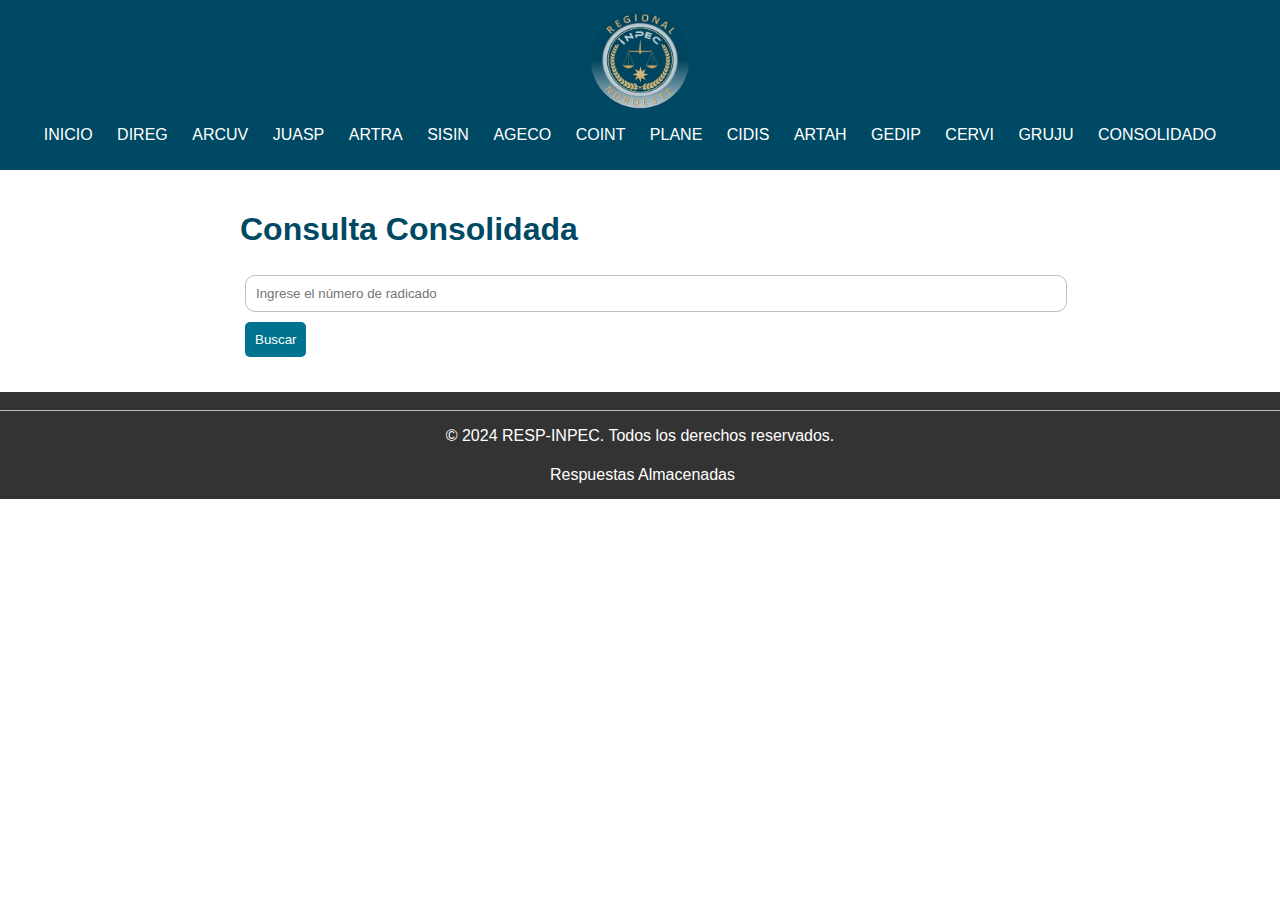
<file: asset/Code/html/consolidado.html>
<!DOCTYPE html>
<html lang="en">
<head>
    <meta charset="UTF-8">
    <meta name="viewport" content="width=device-width, initial-scale=1.0">
    <link rel="stylesheet" href="/asset/Code/Style/index.css">
    <title>Consulta Consolidada</title>
</head>
<body>
    <header>
        <div class="logo">
            <a href="../../../index.html">
                <img src="/asset/Media/img/logo1.png" alt="Logo INPEC" width="100" height="100">
            </a>
        </div>
        <nav>
            <ul>
                <li><a href="../../../index.html">INICIO</a></li>
                <li><a href="/asset/Code/html/direg.html">DIREG</a></li>
                <li><a href="/asset/Code/html/arcuv.html">ARCUV</a></li>
                <li><a href="/asset/Code/html/juasp.html">JUASP</a></li>
                <li><a href="/asset/Code/html/artra.html">ARTRA</a></li>
                <li><a href="/asset/Code/html/sisin.html">SISIN</a></li>
                <li><a href="/asset/Code/html/ageco.html">AGECO</a></li>
                <li><a href="/asset/Code/html/coint.html">COINT</a></li>
                <li><a href="/asset/Code/html/plane.html">PLANE</a></li>
                <li><a href="/asset/Code/html/cidis.html">CIDIS</a></li>
                <li><a href="/asset/Code/html/artah.html">ARTAH</a></li>
                <li><a href="/asset/Code/html/gedip.html">GEDIP</a></li>
                <li><a href="/asset/Code/html/cervi.html">CERVI</a></li>
                <li><a href="/asset/Code/html/gruju.html">GRUJU</a></li>
                <li><a href="/asset/Code/html/consolidado.html">CONSOLIDADO</a></li>
            </ul>
        </nav>
    </header>

    <div class="container">
        <h1>Consulta Consolidada</h1>
        <form id="searchForm">
            <input type="text" id="radicadoInput" placeholder="Ingrese el número de radicado" required>
            <button type="submit">Buscar</button>
        </form>
        <div id="resultsTableContainer"></div>
    </div>

    <footer>
        <hr>
        <p>&copy; 2024 RESP-INPEC. Todos los derechos reservados.</p>
        <a href="/asset/Code/html/bbddresp.html" title="Ver respuestas almacenadas">
            <i class="fas fa-database"></i> Respuestas Almacenadas
        </a>
    </footer>

    <script>
        document.getElementById('searchForm').addEventListener('submit', function(event) {
            event.preventDefault();
            const radicado = document.getElementById('radicadoInput').value.trim();
            const resultsContainer = document.getElementById('resultsTableContainer');
            const respuestas = JSON.parse(localStorage.getItem('respuestas') || '[]');

            // Filtrar respuestas por radicado y ordenarlas cronológicamente
            const filteredRespuestas = respuestas.filter(r => r.radicado === radicado)
                                                 .sort((a, b) => new Date(a.fechaRespuesta) - new Date(b.fechaRespuesta));

            if (filteredRespuestas.length > 0) {
                const table = document.createElement('table');
                table.innerHTML = '<tr><th>Área</th><th>Respuesta</th><th>Fecha de Respuesta</th></tr>';
                filteredRespuestas.forEach(resp => {
                    const row = table.insertRow();
                    row.innerHTML = `<td>${resp.area}</td><td>${resp.respuesta}</td><td>${resp.fechaRespuesta}</td>`;
                });
                resultsContainer.innerHTML = '';
                resultsContainer.appendChild(table);
            } else {
                resultsContainer.innerHTML = 'No se encontraron respuestas para este radicado.';
            }
        });
    </script>
</body>
</html>
</file>
<file: asset/Code/Style/index.css>
/* Estilos globales */
body {
    font-family: Arial, sans-serif;
    margin: 0;
    padding: 0;
    background-color: #ffffff;
    color: #000000;
}

header {
    background-color: #004964;
    padding: 10px;
    text-align: center;
}

header .logo img {
    vertical-align: middle;
}

nav ul {
    list-style-type: none;
    padding: 0;
}

nav ul li {
    display: inline;
    margin-right: 20px;
}

nav ul li a {
    color: #ffffff;
    text-decoration: none;
}


.container {
    max-width: 800px;
    margin: auto;
    padding: 10px;
}

.container h1 {
    color: #004964;
}


.form-group {
    margin-bottom: 15px;
}

.form-group label {
    display: block;
    margin-bottom: 5px;
}

.form-group select {
    width: 100%;
    padding: 8px;
    border: 1px solid #ccc;
    border-radius: 4px;
}


label {
    display: block;
    margin-bottom: 5px;
}

input[type="text"],
input[type="date"] {
    width: 100%;
    padding: 10px;
    border: 1px solid #bdbdbd;
    border-radius: 10px;
}

.checkbox-grid {
    display: grid;
    grid-template-columns: repeat(4, 1fr);
    grid-gap: 10px;
}

.checkbox-grid div {
    text-align: center;
    display: flex;
    align-items: center;
}

input[type="checkbox"] {
    margin-right: 5px;
}

input[type="submit"] {
    width: 100%;
    padding: 15px;
    background-color: #007391;
    color: #ffffff;
    border: none;
    border-radius: 10px;
    cursor: pointer;
    font-weight: bold;
}

footer {
    text-align: center;
    margin-top: 10px;
}

footer hr {
    border: none;
    border-top: 1px solid #bdbdbd;
   
}

footer {
    background-color: #333;
    color: white;
    text-align: center;
    padding: 10px 0;
    bottom: 0;
    width: 100%;
}

footer a {
    color: white; /* Asegura que el enlace sea blanco */
    text-decoration: none; /* Quita el subrayado del enlace */
    padding: 5px;
    display: inline-block;
}

footer a:hover {
    color: #ccc; /* Cambia el color al pasar el mouse por encima */
    text-decoration: underline; /* Añade un subrayado al pasar el mouse por encima */
}

footer i {
    margin-right: 5px; /* Añade un pequeño espacio entre el icono y el texto */
}


/*ESTILOS CONSOLIDADO*/

/* Añadir este CSS a tu archivo index.css o crear un nuevo archivo específico para esta página si es necesario */

.container {
    max-width: 800px;
    margin: auto;
    padding: 20px;
}

input[type="text"], button {
    padding: 10px;
    margin: 5px;
}

button {
    background-color: #007391; /* Azul claro de INPEC */
    color: white;
    border: none;
    border-radius: 5px;
    cursor: pointer;
}

button:hover {
    background-color: #005577;
}
</file>
